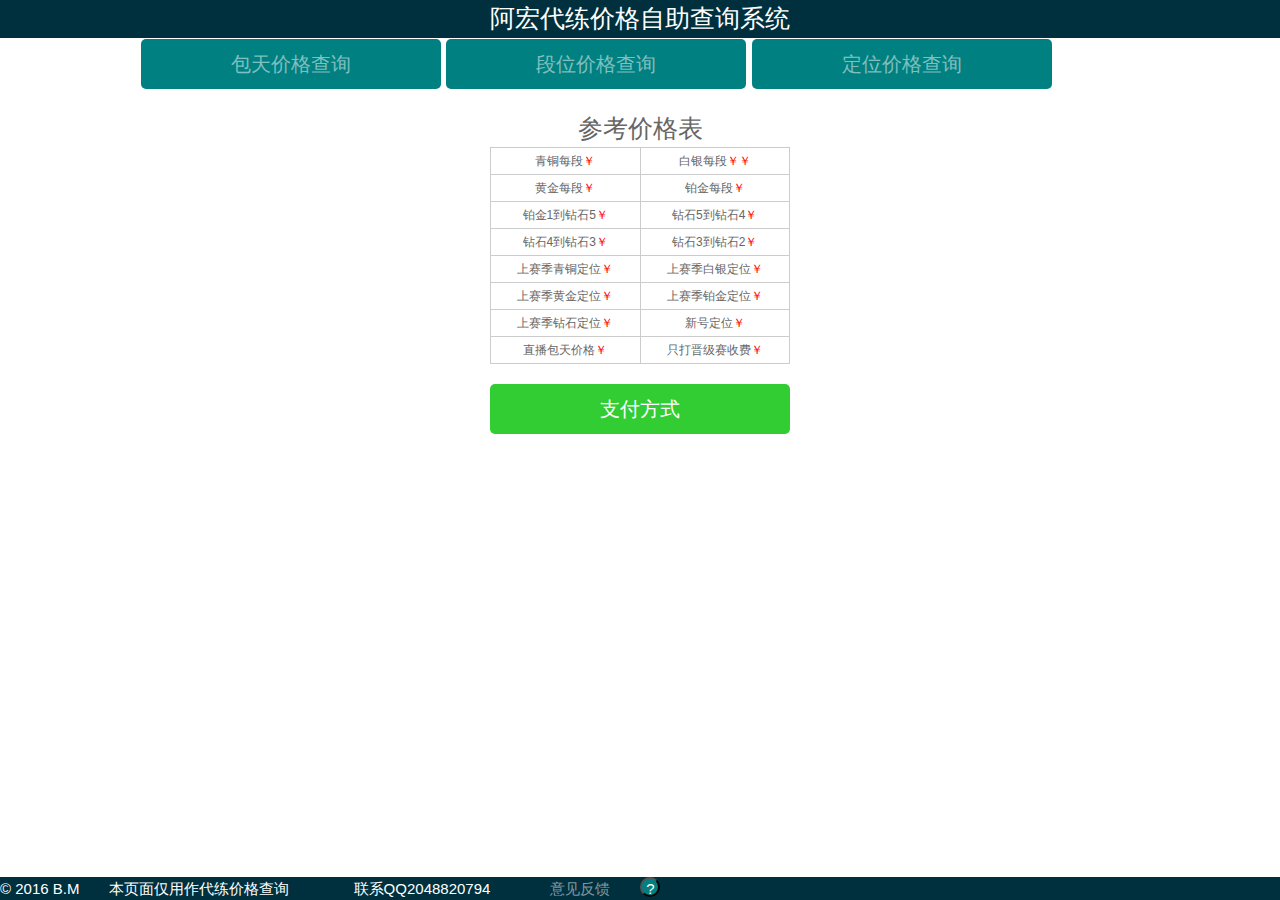
<file: index.html>
<!DOCTYPE html>
<html>
<head>
<meta http-equiv="Content-Type" content="text/html; charset=utf-8">
<meta name="viewport" content="width=device-width, minimum-scale=1.0, maximum-scale=1.0, user-scalable=no">
<meta name="format-detection" content="telephone=no">
<title>阿宏代练</title>
<link rel="stylesheet" href="css/main.css" type="text/css">
<link rel="stylesheet" href="css/reset.css" type="text/css">
<script src="http://libs.baidu.com/jquery/1.9.0/jquery.js">	</script>
<script src="js/main.js" type="text/javascript"></script>
<!-- 对话框引入文件 -->
<!-- <link href="src/normalize.css" rel="stylesheet" type="text/css"> -->
<link rel="stylesheet" href="src/animate.min.css">
<link rel="stylesheet" href="src/jquery.gDialog.css">
<script src="src/jquery.js"></script>
<script src="src/jquery.gDialog.js"></script>
<!-- ———————— -->
</head>
<body>
<div class="container">
	  <div class="header">
	  	<h1>阿宏代练价格自助查询系统</h1>
	  </div>
	<div class="content">
				<div class="wrap">
					<div class="tp"><a href="bt.html" target="_blank">包天价格查询</a></div>
					<div class="tp"><a href="dw.html" target="_blank">段位价格查询</a></div>
					<div class="tp"><a href="dwei.html" target="_blank">定位价格查询</a></div>
				</div>
			<table class="ui-table" width="300" id="price">
					<caption class="tabH"><h2>参考价格表</h2></caption>
				
					<tr>
					<td>青铜每段<span>￥</span><span id="priceQingtong"></span></td>
					<td>白银每段<span>￥</span><span id="priceBaiying">￥</span></td>
					</tr>
					<tr>
					<td>黄金每段<span>￥</span><span id="priceHuangjing"></span></td>
					<td>铂金每段<span>￥</span><span id="priceBojing"></span></td>
					</tr>
					<tr>
					<td>铂金1到钻石5<span>￥</span><span id="zuanshi5"></span></td>
					<td>钻石5到钻石4<span>￥</span><span id="zuanshi4"></span></td>
					</tr>
					<tr>
					<td>钻石4到钻石3<span>￥</span><span id="zuanshi3"></span></td>
					<td>钻石3到钻石2<span>￥</span><span id="zuanshi2"></span></td>
					</tr>
					<tr>
						<td>上赛季青铜定位<span>￥</span><span id="dQingtong"></span></td>
						<td>上赛季白银定位<span>￥</span><span id="dBaiying"></span></td>
						</tr>
						<tr>
						<td>上赛季黄金定位<span>￥</span><span id="dHangjin"></span></td>
						<td>上赛季铂金定位<span>￥</span><span id="dBojin"></span></td>
					</tr>
					<tr>
						<td>上赛季钻石定位<span>￥</span><span id="dZuanshi"></span></td>
						<td>新号定位<span>￥</span><span id="xinD"></span></td>
						</tr>
						<tr>
						<td>直播包天价格<span>￥</span><span id="pBaotian"></span></td>
						<td>只打晋级赛收费<span>￥</span><span id="zJingji"></span></td>
					</tr>
		 	</table>
		
	</div>
	<div class="pay"><a href="pay.html" target="_blank">支付方式</a></div>
   <div class="footer">
   	<p>&copy; 2016 B.M<span>本页面仅用作代练价格查询</span> <span>联系QQ2048820794</span><span><a href="#">意见反馈</a></span><button id="question">?</button></p>
   </div>
</div>
</body>
</html>
</file>
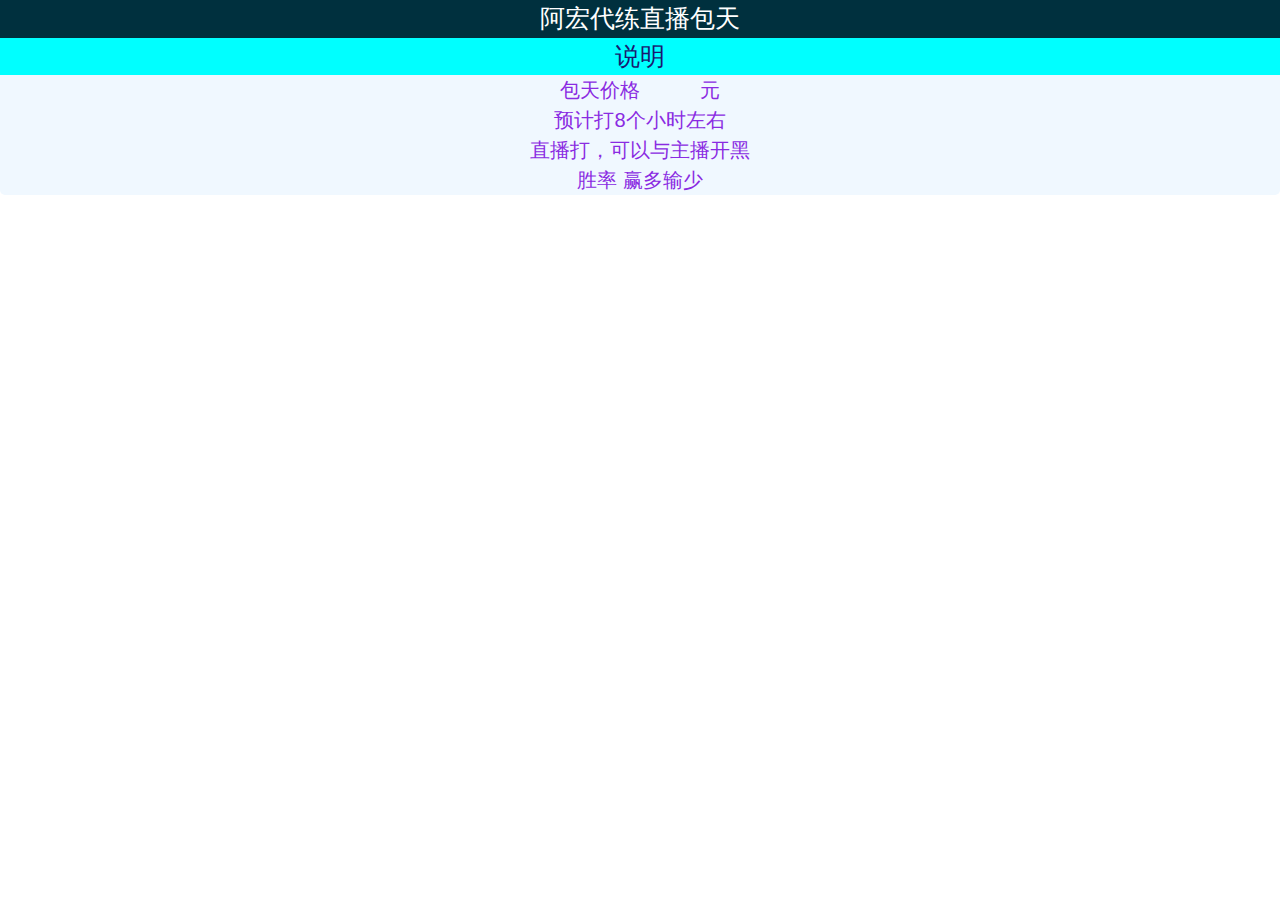
<file: bt.html>
<!DOCTYPE html>
<html>
<head>
<meta http-equiv="Content-Type" content="text/html; charset=utf-8">
<meta name="viewport" content="width=device-width, minimum-scale=1.0, maximum-scale=1.0, user-scalable=no">
<meta name="format-detection" content="telephone=no">
<title>直播包天</title>
<link rel="stylesheet" href="css/reset.css" type="text/css">
<link rel="stylesheet" href="css/main.css" type="text/css">
<script src="http://libs.baidu.com/jquery/1.9.0/jquery.js">	</script>
<script src="js/main.js" type="text/javascript"></script>
</head>
<body>
<div class="header"><h3>阿宏代练直播包天</h3></div>
<div id="explain">
	<p id="jieshao">说明</p>
	<p class="jswz">包天价格<span id="btjg"></span>元</p>
	<p class="jswz">预计打8个小时左右</p>
	<p class="jswz">直播打，可以与主播开黑</p>
	<p class="jswz">胜率 赢多输少</p>
</div>
</body>
</html>
</file>
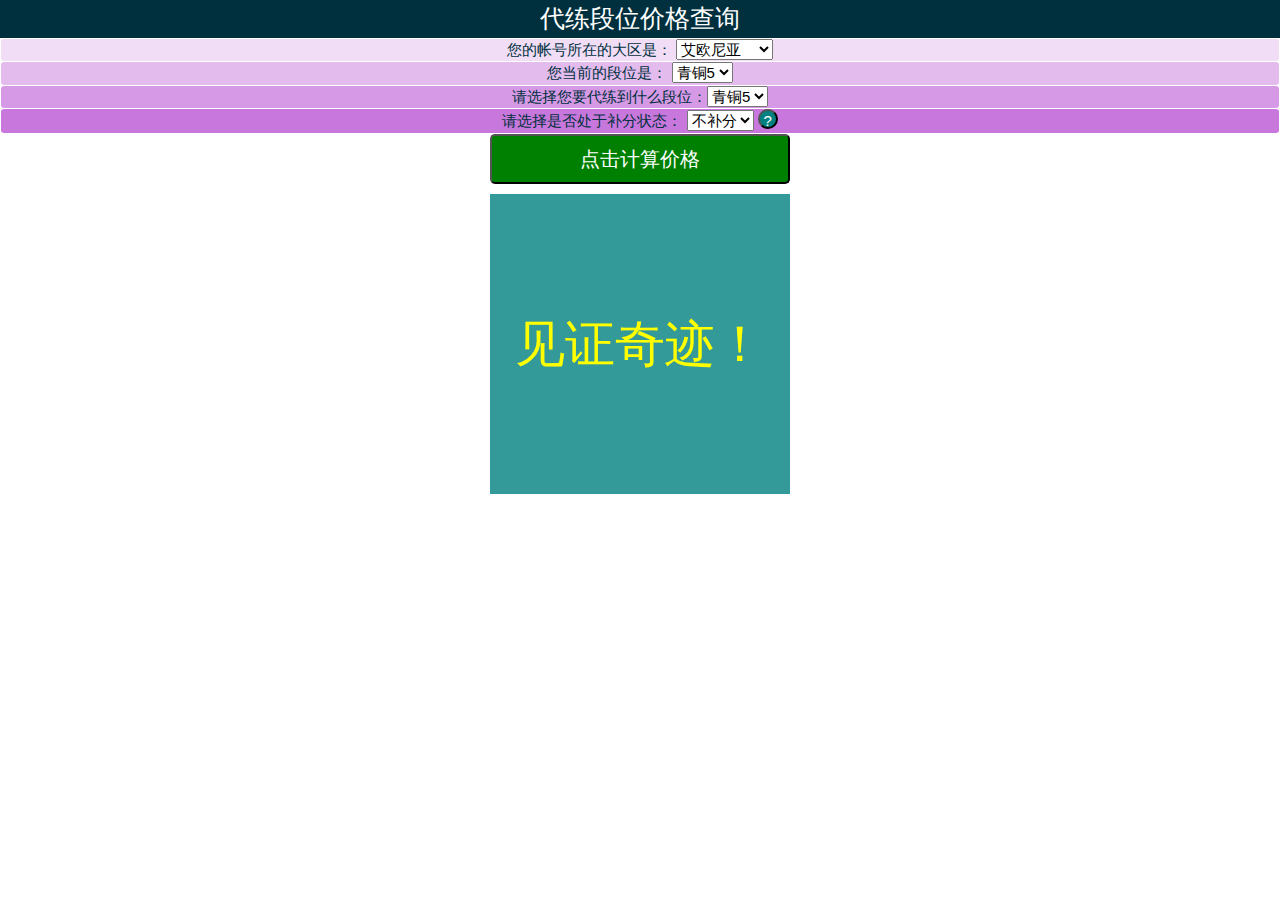
<file: dw.html>
<!DOCTYPE html>
<html>
<head>
<meta http-equiv="Content-Type" content="text/html; charset=utf-8">
<meta name="viewport" content="width=device-width, minimum-scale=1.0, maximum-scale=1.0, user-scalable=no">
<meta name="format-detection" content="telephone=no">
<title>代练段位</title>
<link rel="stylesheet" href="css/main.css" type="text/css">
<link rel="stylesheet" href="css/reset.css" type="text/css">
<script src="http://libs.baidu.com/jquery/1.9.0/jquery.js">	</script>
<script src="js/main.js" type="text/javascript"></script>
<!-- 对话框引入文件 -->
<!-- <link href="src/normalize.css" rel="stylesheet" type="text/css"> -->
<link rel="stylesheet" href="src/animate.min.css">
<link rel="stylesheet" href="src/jquery.gDialog.css">
<script src="src/jquery.js"></script>
<script src="src/jquery.gDialog.js"></script>
<!-- ———————— -->
</head>
<body>
<div class="header">
	  	<h1>代练段位价格查询</h1>
</div>
<div class="xuanDw">
	<p id="ddw1">您的帐号所在的大区是：
	<select id='key0'>
    <option value="1.3">艾欧尼亚</option>
    <option value="1.2">祖安</option>
    <option value="1.2">诺克萨斯</option>
    <option value="1.2">班德尔城</option>
    <option value="1.2">比尔吉沃特</option>
    <option value="1.2">德玛西亚</option>
    <option value="1.2">费雷尔卓德</option>
    <option value="1.2">无畏先锋</option>
    <option value="1">其他大区</option>
  </select></p>
  <p id="ddw2">
  	您当前的段位是：
  	<select id='num10'>
<option >青铜5</option>
<option >青铜4</option>
<option >青铜3</option>
<option >青铜2</option>
<option >青铜1</option>
<option >白银5</option>
<option >白银4</option>
<option >白银3</option>
<option >白银2</option>
<option >白银1</option>
<option >黄金5</option>
<option >黄金4</option>
<option >黄金3</option>
<option >黄金2</option>
<option >黄金1</option>
<option >铂金5</option>
<option >铂金4</option>
<option >铂金3</option>
<option >铂金2</option>
<option >铂金1</option>
<option >钻石5</option>
<option >钻石4</option>
<option >钻石3</option>
<option >钻石2</option>
<option >钻石1</option>
  </select> 
  </p>
  <p id="ddw3">
  	请选择您要代练到什么段位：<select id='num20'>
<option >青铜5</option>
<option >青铜4</option>
<option >青铜3</option>
<option >青铜2</option>
<option >青铜1</option>
<option >白银5</option>
<option >白银4</option>
<option >白银3</option>
<option >白银2</option>
<option >白银1</option>
<option >黄金5</option>
<option >黄金4</option>
<option >黄金3</option>
<option >黄金2</option>
<option >黄金1</option>
<option >铂金5</option>
<option >铂金4</option>
<option >铂金3</option>
<option >铂金2</option>
<option >铂金1</option>
<option >钻石5</option>
<option >钻石4</option>
<option >钻石3</option>
<option >钻石2</option>
<option >钻石1</option>
  </select> 
  </p>
  <p id="ddw4">
  	请选择是否处于补分状态：
  	<select id='bufen'>
   <option value='--'>不补分 </option>
   <option value='++'>补分  </option> 
  </select>
 <button id="showBf">?</button>
  </p>
</div>
<button id="result0">点击计算价格</button>
<div class="showPrice3"><p>见证奇迹！</p></div>

</body>
</html>
</file>
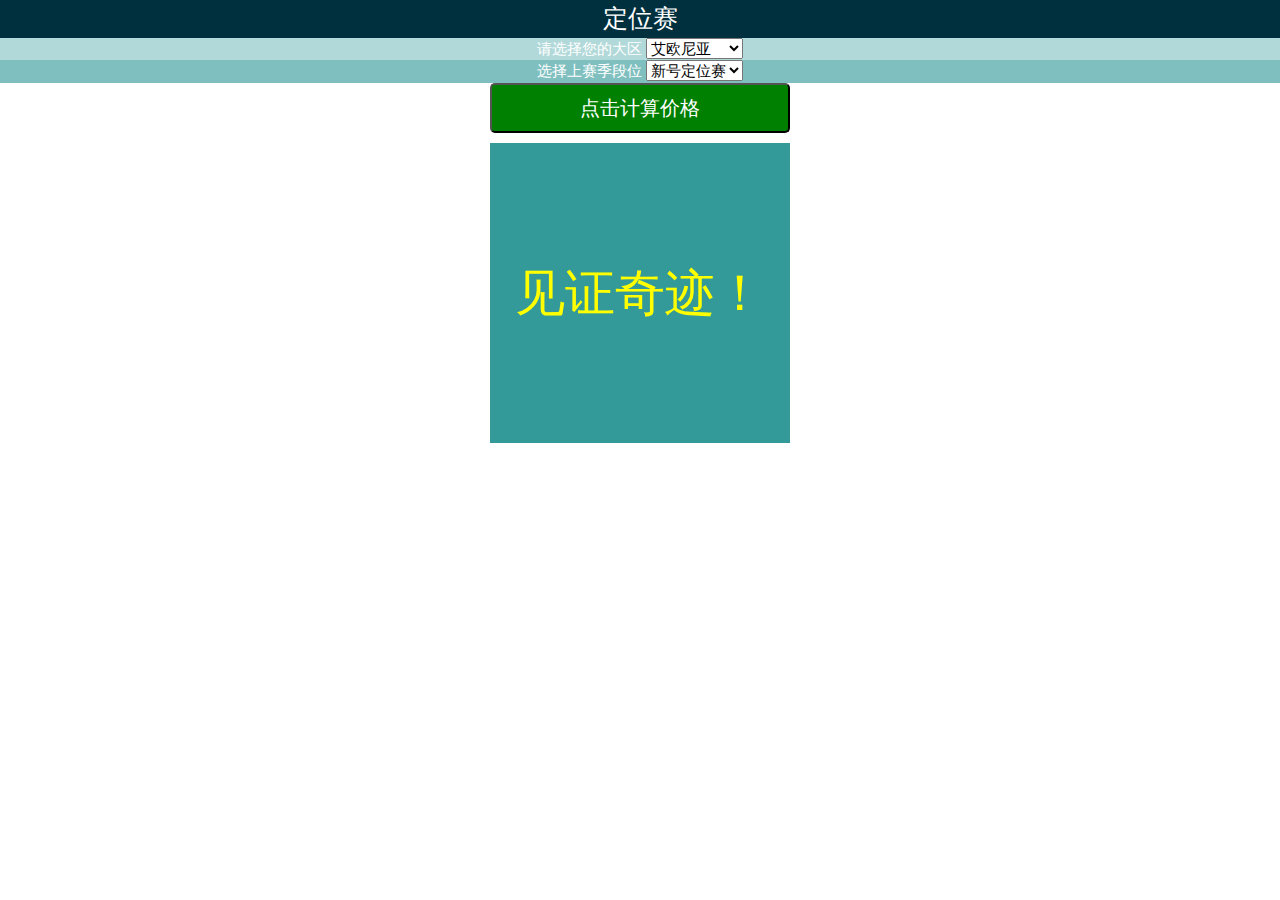
<file: dwei.html>
<!DOCTYPE html>
<html>
<head>
<meta http-equiv="Content-Type" content="text/html; charset=utf-8">
<meta name="viewport" content="width=device-width, minimum-scale=1.0, maximum-scale=1.0, user-scalable=no">
<meta name="format-detection" content="telephone=no">
<title>定位赛</title>
<link rel="stylesheet" href="css/reset.css" type="text/css">
<link rel="stylesheet" href="css/main.css" type="text/css">
<script src="http://libs.baidu.com/jquery/1.9.0/jquery.js">	</script>
<script src="js/main.js" type="text/javascript"></script>
</head>
<body>
<div class="header"><h3>定位赛</h3></div>
<div class="ddwei">
	<p class="shangS">请选择您的大区
	<select id='key2'>
    <option value="1.3">艾欧尼亚</option>
    <option value="1.2">祖安</option>
    <option value="1.2">诺克萨斯</option>
    <option value="1.2">班德尔城</option>
    <option value="1.2">比尔吉沃特</option>
    <option value="1.2">德玛西亚</option>
    <option value="1.2">费雷尔卓德</option>
    <option value="1.2">无畏先锋</option>
    <option value="1">其他大区</option>
  </select></p>
  <p class="ssjDw">选择上赛季段位
  		<select id="num12">
    <option >新号定位赛</option>
    <option >上赛季青铜</option>
    <option >上赛季白银</option>
    <option >上赛季黄金</option>
    <option >上赛季铂金</option>
    <option >上赛季钻石</option>
  </select> 
  </p>
</div>
<button id="result2">点击计算价格</button>
<div class="showPrice2"><p>见证奇迹！</p></div>
</body>
</html>
</file>
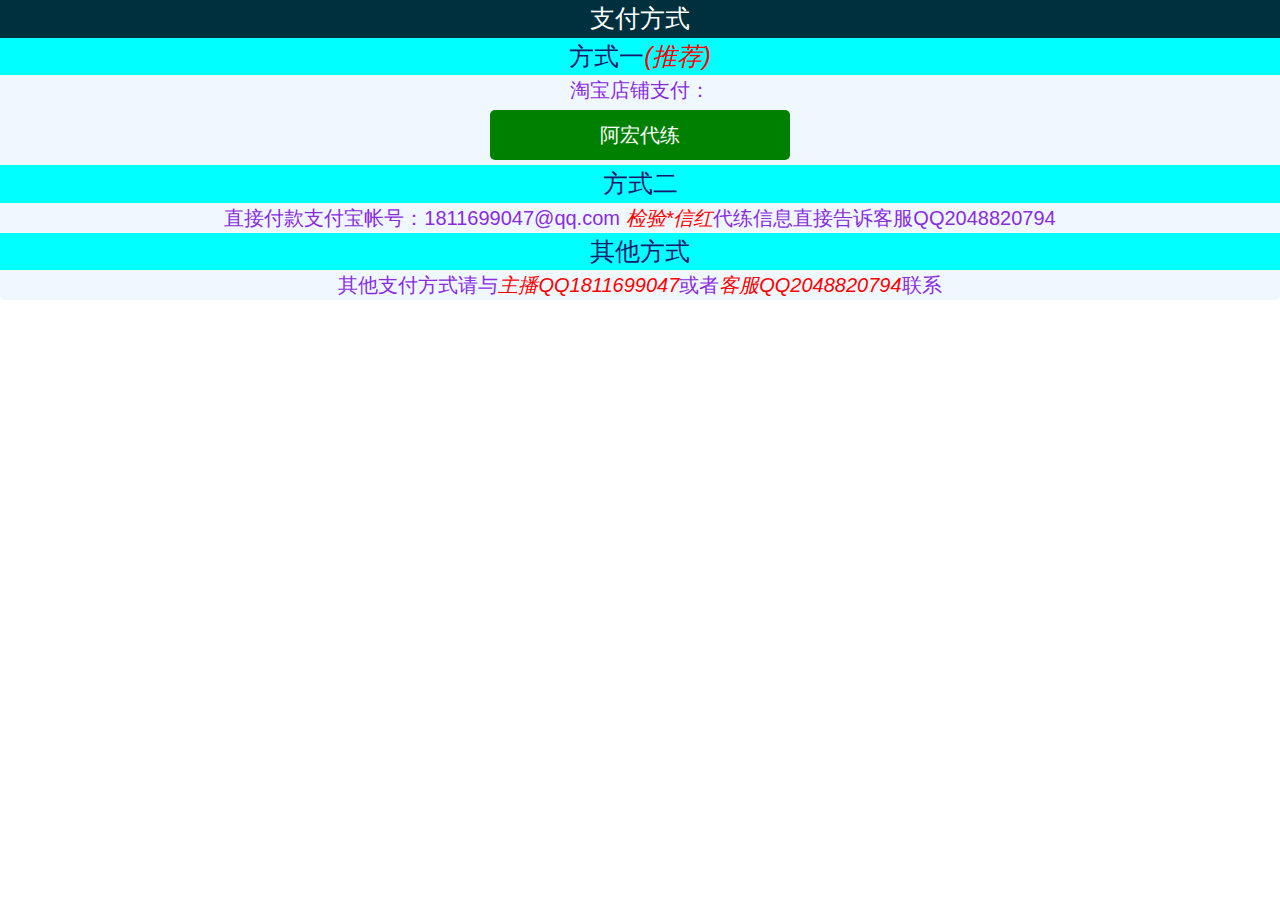
<file: pay.html>
<!DOCTYPE html>
<html>
<head>
<meta http-equiv="Content-Type" content="text/html; charset=utf-8">
<meta name="viewport" content="width=device-width, minimum-scale=1.0, maximum-scale=1.0, user-scalable=no">
<meta name="format-detection" content="telephone=no">
<title>如何支付</title>
<link rel="stylesheet" href="css/reset.css" type="text/css">
<link rel="stylesheet" href="css/main.css" type="text/css">
<script src="http://libs.baidu.com/jquery/1.9.0/jquery.js">	</script>
<script src="js/main.js" type="text/javascript"></script>
</head>
<body>
<div class="header"><h3>支付方式</h3></div>
<div id="explain">
	<p id="jieshao">方式一<em>(推荐)</em></p>
	<p class="jswz">淘宝店铺支付： <a href="https://shop126542119.taobao.com/" id="diPu" target="_blank">阿宏代练</a></p>
	<p id="jieshao">方式二</p>
	<p class="jswz">直接付款支付宝帐号：1811699047@qq.com  <em>检验*信红</em>代练信息直接告诉客服QQ2048820794</p>
	<p id="jieshao">其他方式</p>
	<p class="jswz">其他支付方式请与<em>主播QQ1811699047</em>或者<em>客服QQ2048820794</em>联系</p>
	
</div>
</body>
</html>
</file>
<file: css/main.css>
*{margin: 0,padding: 0;}
#result0{display: block;height: 50px;width: 300px;margin: 0 auto;background-color: green;border-radius: 5px;
color: #fff;
font-family: "微软雅黑" , "宋体" , "黑体" ,Arial;
font-size: 20px;}
#result0:hover{background-color: red;}
#explain{
	background-color:#F0F8FF;
	border-radius: 5px;
	font-size: 20px;
	color: #8A2BE2;
font-family: "微软雅黑" , "宋体" , "黑体" ,Arial;
text-align: center;
}
#jieshao{margin: 0 auto;
font-size: 25px;
color: #191970;
background-color: #00FFFF;}
.container{position:relative;width:100%;min-height:100%;margin:0;padding: 0;}
.header{margin: 0;padding: 0;
	font-size: 25px !important;
	font-family: "微软雅黑" , "宋体" , "黑体" ,Arial;
}

.pay{
	width: 300px;
	margin: 1px auto;
	line-height: 50px;
	font-size: 20px;
	border-radius: 5px;
	font-family: "微软雅黑" , "宋体" , "黑体" ,Arial;
	text-align: center;
	background-color:#32CD32;
	color: #fff;
	margin-bottom:60px;
}
.pay a{display: block;border-radius: 5px;color: #fff; }
.pay a:hover{text-decoration: none;background-color: #FF0000;color: #fff;}

.footer{margin:0 auto;
position: fixed;
bottom:0px;
left:0px;
font-size: 15px;
font-family: "微软雅黑" , "宋体" , "黑体" ,Arial;
background-color: #00303e;
width: 100%;
color: #fff;
}
.footer p{text-align: center;display: inline-block;margin: 0 auto;}
p span{margin: 0 30px;}
h1{
	margin: 0 auto;
	text-align: center;
	color: #fff;
	background-color: #00303e;
}
 
h2{
	margin:0 auto;
	
}

/*代练类型*/
@media all and (min-width:1080px) 	{
	.wrap{
	margin: 0 auto;
	width: 1000px;
}
	.tp{
	width: 300px;
	margin: 1px 1px;
	line-height: 50px;
	font-size: 20px;
	border-radius: 5px;
	font-family: "微软雅黑" , "宋体" , "黑体" ,Arial;
	text-align: center;
	background-color:#008080;
	color: #EE82EE;
	display: inline-block;
}
.tp a{
	color: rgba(255,255,255,.5);
}
.tp a:hover{
color:red;
font-size: 25px;
text-decoration: none;
}
}
@media all and (max-width:1080px)    {
	.wrap{
	margin: 0 auto;
}
	.tp{
	width: 300px;
	margin: 1px auto;
	line-height: 50px;
	font-size: 20px;
	border-radius: 5px;
	font-family: "微软雅黑" , "宋体" , "黑体" ,Arial;
	text-align: center;
	background-color:#008080;
	color: #EE82EE;
}
.tp a{
	color: rgba(255,255,255,.5);
}
.tp a:hover{
color:red;
font-size: 25px;
text-decoration: none;
}
}
/*价格表格*/
			.ui-table {margin: 20px auto; border-collapse: collapse; font-size: 12px; text-align: center; color: #666;}
			.ui-table th, .ui-table td {padding: 4px 8px; border: 1px solid #ccc;}
			.ui-table th {background-color: #f0f0f0;}
.tabH{
	font-size: 25px;
	font-family: "微软雅黑" , "宋体" , "黑体" ,Arial;
	text-align: center;
}
td span { 
color: red; }

span a{color: rgba(255,255,255,.5);}
span a:hover{color:red;
text-decoration: none;}
#question,#showBf{
	display: inline-block;
	background-color: #008080;
	border-radius: 50%;
	font-size: 15px;
	height: 20px;
	width: 20px;
	line-height: 20px;

}
p a{color: rgba(255,255,255,.5);}
p a:hover{color:red;
text-decoration: none;}
/*包天页面样式*/
h3{
	margin: 0 auto;
	text-align: center;
	color: #fff;
	background-color: #00303e;
}
#btjg{color: red;}
#explain a{display: block;background-color: green;
border-radius: 5px;width: 300px;height: 50px;
line-height: 50px;
margin: 5px auto;
color: #fff;}
#explain a:hover{background-color: red;border-radius: 5px;}
em{color: red;}
.shangS{background-color: rgba(0,128,128,.3);
	text-align: center;
color: #fff;
font-size: 15px;
font-family: "微软雅黑" , "宋体" , "黑体" ,Arial;
}
.ssjDw{background-color: rgba(0,128,128,.5);
	text-align: center;
color: #fff;
font-size: 15px;
font-family: "微软雅黑" , "宋体" , "黑体" ,Arial;
}
button{display: block;height: 50px;width: 300px;margin: 0 auto;background-color: green;border-radius: 5px;
color: #fff;
font-family: "微软雅黑" , "宋体" , "黑体" ,Arial;
font-size: 20px;}
button:hover{background-color: red;}
.showPrice2,.showPrice3{margin: 10px auto;
height: 300px;
width: 300px;
background-color: rgba(0,128,128,.8);}
.showPrice2 p,.showPrice3 p{line-height: 300px;font-size: 50px; text-align: center;color: yellow;}

 #ddw1{background-color: rgba(186,85,211,.2);
	text-align: center;
color: #00303e;
font-size: 15px;
font-family: "微软雅黑" , "宋体" , "黑体" ,Arial;
border-radius: 3px;
margin: 1px 1px;
}
#ddw2{background-color: rgba(186,85,211,.4);
	text-align: center;
color: #00303e;
font-size: 15px;
font-family: "微软雅黑" , "宋体" , "黑体" ,Arial;
border-radius: 3px;
margin: 1px 1px;
}
#ddw3{background-color: rgba(186,85,211,.6);
	text-align: center;
color: #00303e;
font-size: 15px;
font-family: "微软雅黑" , "宋体" , "黑体" ,Arial;
border-radius: 3px;
margin: 1px 1px;
}
#ddw4{background-color: rgba(186,85,211,.8);
	text-align: center;
color: #00303e;
font-size: 15px;
font-family: "微软雅黑" , "宋体" , "黑体" ,Arial;
border-radius: 3px;
margin: 1px 1px;
}
</file>
